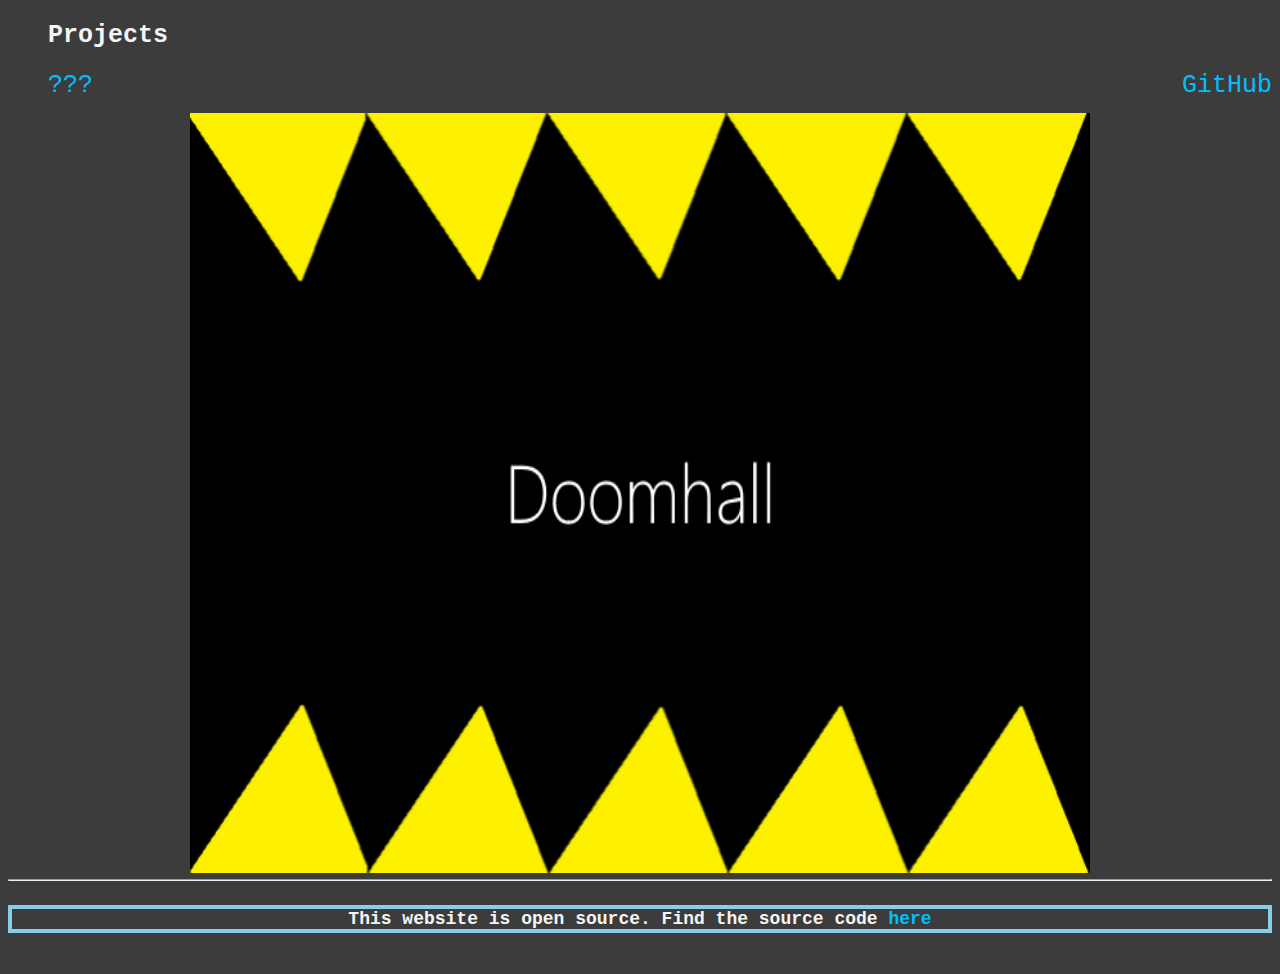
<file: index.html>
<!DOCTYPE html>
<html>
<head>
    <title>Doomhall</title>
    <link rel="stylesheet" href="stylesheet.css">
    <link rel="icon" href="img/doomhall_400x400.png">
</head>
<body>

<ul>
    <h2 class="projects">Projects</h2>
    <li class="projects"><a href="./questionmark.html">???</a></li>
    <li class="socials"><a href="https://github.com/doomhall">GitHub</a></li>
</ul>

<img class="doomhall_img" src="img/doomhall-700x480.png" alt="Doomhall">

<hr>

<h4 class="bottom_header">This website is open source. Find the source code <a href="https://github.com/doomhall/doomhall.github.io">here</a></h4>

</body>
</html>
</file>
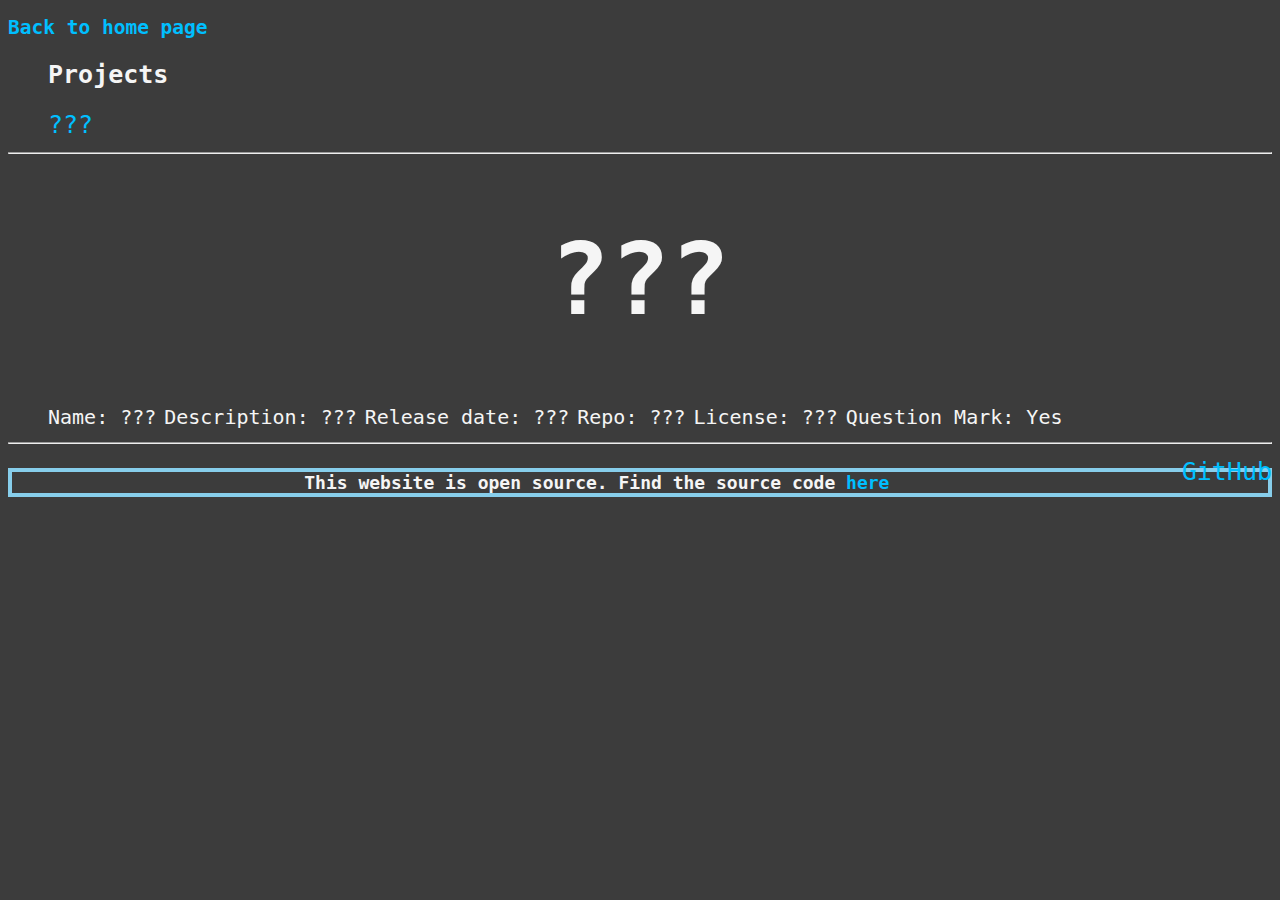
<file: questionmark.html>
<!DOCTYPE html>
<html>
<head>
    <title>???</title>
    <link rel="stylesheet" href="stylesheet.css">
    <link rel="icon" href="img/doomhall_400x400.png">
</head>
<body>

<h2><a href="./index.html">Back to home page</a></h2>

<ul>
    <h2 class="projects">Projects</h2>
    <li class="projects"><a href="./questionmark.html">???</a></li>
</ul>

<hr>

<h1 class="project_header">???</h1>
<ul>
    <li class="project_info">Name: ???</li>
    <li class="project_info">Description: ???</li>
    <li class="project_info">Release date: ???</li>
    <li class="project_info">Repo: ???</li>
    <li class="project_info">License: ???</li>
    <li class="project_info">Question Mark: Yes</li>
</ul>

<hr>

<ul>
    <li class="socials"><a href="https://github.com/doomhall">GitHub</a></li>
</ul>

<h4 class="bottom_header">This website is open source. Find the source code <a href="https://github.com/doomhall/doomhall.github.io">here</a></h4>

</body>
</html>
</file>
<file: stylesheet.css>
body {
    background: rgb( 60, 60, 60);
    color: whitesmoke;
    font-family: monospace;
  }
  h1 {
    font-size: 100px;
    text-align-last: center;
  }
  p {
    font-size: 25px;
  }
  a {
    text-decoration: none;
    color: deepskyblue;
  }
  .project_info {
    font-size: 20px;
    display: inline-grid;
  }
  li {
    display: inline-grid;
  }
  .projects {
    font-size: 25px;
    text-align: left;
    float: none;
  }
  .socials {
    font-size: 25px;
    text-align: none;
    float: right;
    display: grid;
  }
  .doomhall_img {
    width: 900px;
    height: 760px;
    display: block;
    margin-left: auto;
    margin-right: auto;
  }
  .bottom_header {
    margin-bottom: 40px;
    border: solid 4px;
    border-color: skyblue;
    text-align: center;
    font-size: 18px;
  }
</file>
